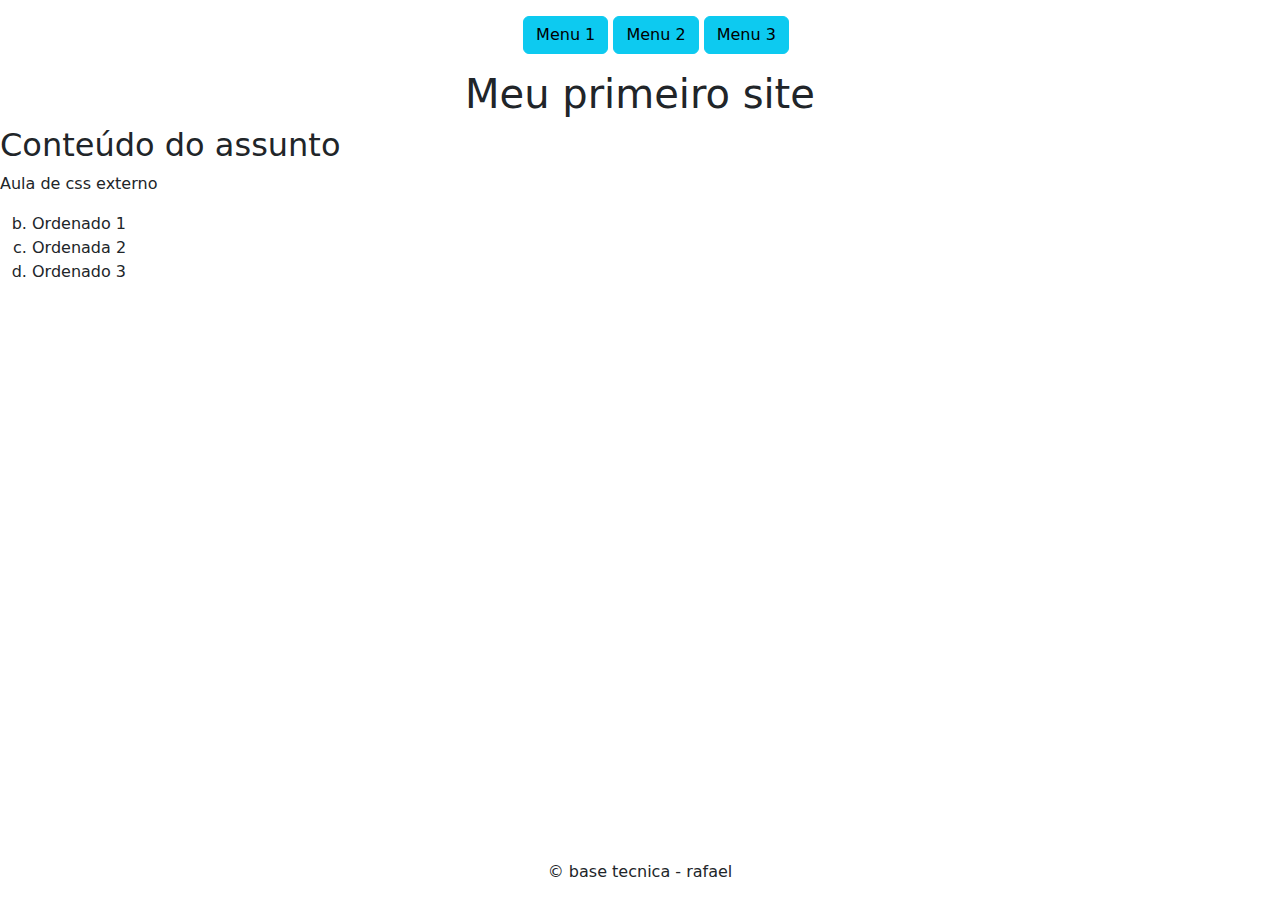
<file: rafael2a/index.html>
<!DOCTYPE html>
<html lang="pt-br">
<head>
    <meta charset="UTF-8">
    <title>Document :D</title><!-- Comentario -->
    <link rel="stylesheet" href="style.css">
    <link href="https://cdn.jsdelivr.net/npm/bootstrap@5.3.3/dist/css/bootstrap.min.css" rel="stylesheet" integrity="sha384-QWTKZyjpPEjISv5WaRU9OFeRpok6YctnYmDr5pNlyT2bRjXh0JMhjY6hW+ALEwIH" crossorigin="anonymous">

</head>
<body>
    <header class="mt-3 text-center">
        <nav>
            <ul>
                <a type="button" class="btn btn-info" href="index.html">
                    <li class="menu">Menu 1</li>
                </a>
                <a type="button" class="btn btn-info" href="Menu2.html">
                    <li class="menu">Menu 2</li>
                </a>
                <a type="button" class="btn btn-info" href="Menu3.html">
                    <li class="menu">Menu 3</li>
                </a>
            </ul>
        </nav>
        <h1>Meu primeiro site</h1>
    </header>
    <main>
        
        <h2>Conteúdo do assunto</h2>
        <p>Aula de css externo</p>
        
        <ol type="a" start="2">
            <li> Ordenado 1</li>
            <li> Ordenada 2</li>
            <li> Ordenado 3</li>
        </ol>
    </main>
<footer class="btn-primary-subtle text -white text-center py-3">
    &#169 base tecnica - rafael
</footer>
    
</body>
</html>
</file>
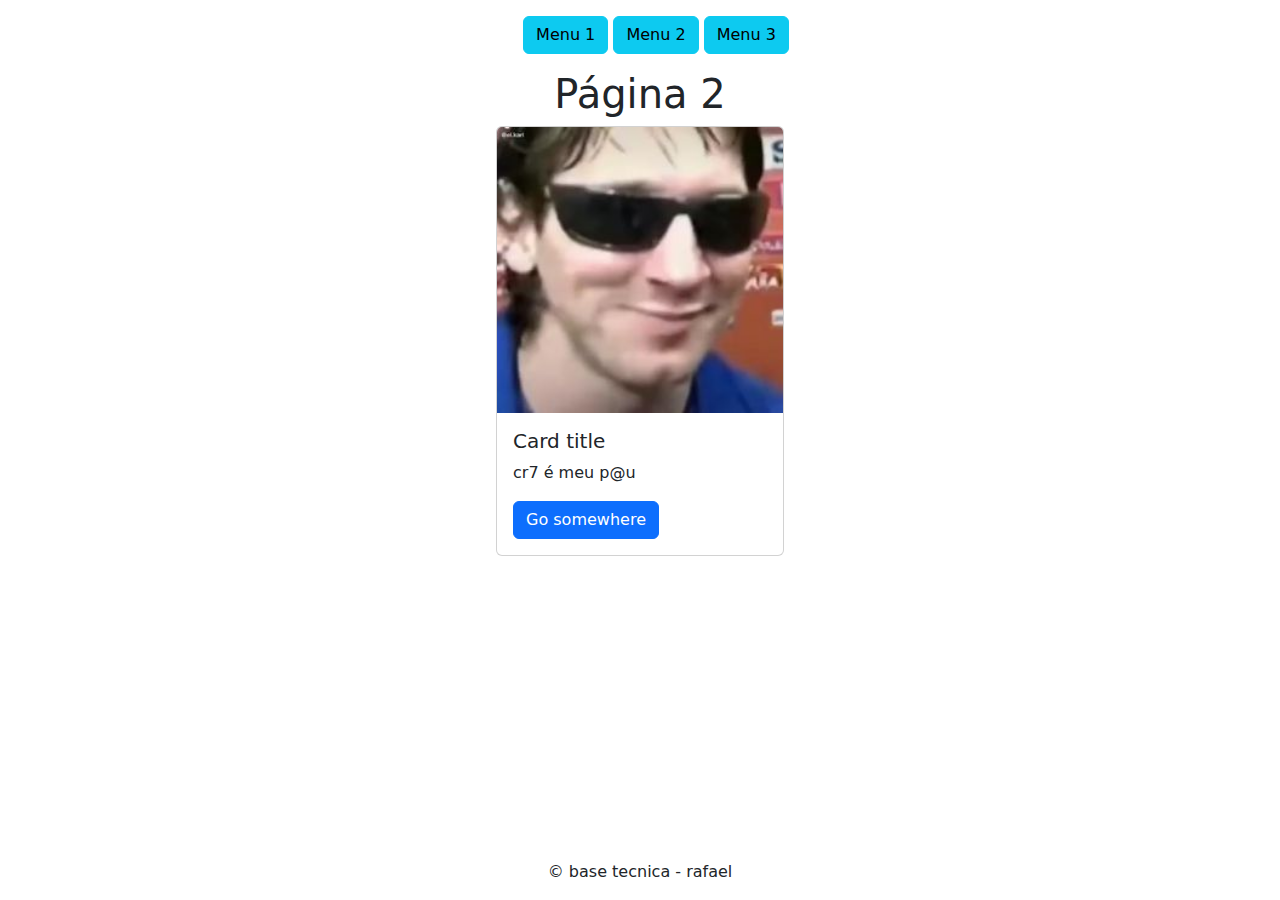
<file: rafael2a/Menu2.html>
<!DOCTYPE html>
<html lang="pt-br">
<head>
    <meta charset="UTF-8">
    <title>Document :D</title><!-- Comentario -->
    <link rel="stylesheet" href="style.css">
    <link href="https://cdn.jsdelivr.net/npm/bootstrap@5.3.3/dist/css/bootstrap.min.css" rel="stylesheet" integrity="sha384-QWTKZyjpPEjISv5WaRU9OFeRpok6YctnYmDr5pNlyT2bRjXh0JMhjY6hW+ALEwIH" crossorigin="anonymous">

</head>
<body>
    <header class="mt-3 text-center">
        <nav>
            <ul>
                <a type="button" class="btn btn-info" href="index.html">
                    <li class="menu">Menu 1</li>
                </a>
                <a type="button" class="btn btn-info" href="Menu2.html">
                    <li class="menu">Menu 2</li>
                </a>
                <a type="button" class="btn btn-info" href="Menu3.html">
                    <li class="menu">Menu 3</li>
                </a>
            </ul>
        </nav>
        <h1>Página 2</h1>
    </header>
    <main>
        <div class="card" style="width: 18rem; margin-left: auto; margin-right: auto;">
            <img src="img/image.png" class="card-img-top" alt="...">
            <div class="card-body">
              <h5 class="card-title">Card title</h5>
              <p class="card-text">cr7 é meu p@u</p>
              <a href="#" class="btn btn-primary">Go somewhere</a>
            </div>
          </div>
        
        
    </main>
<footer>
    <footer class="btn-primary-subtle text -white text-center py-3">
        &#169 base tecnica - rafael
    </footer>
</footer>
    
</body>
</html>
</file>
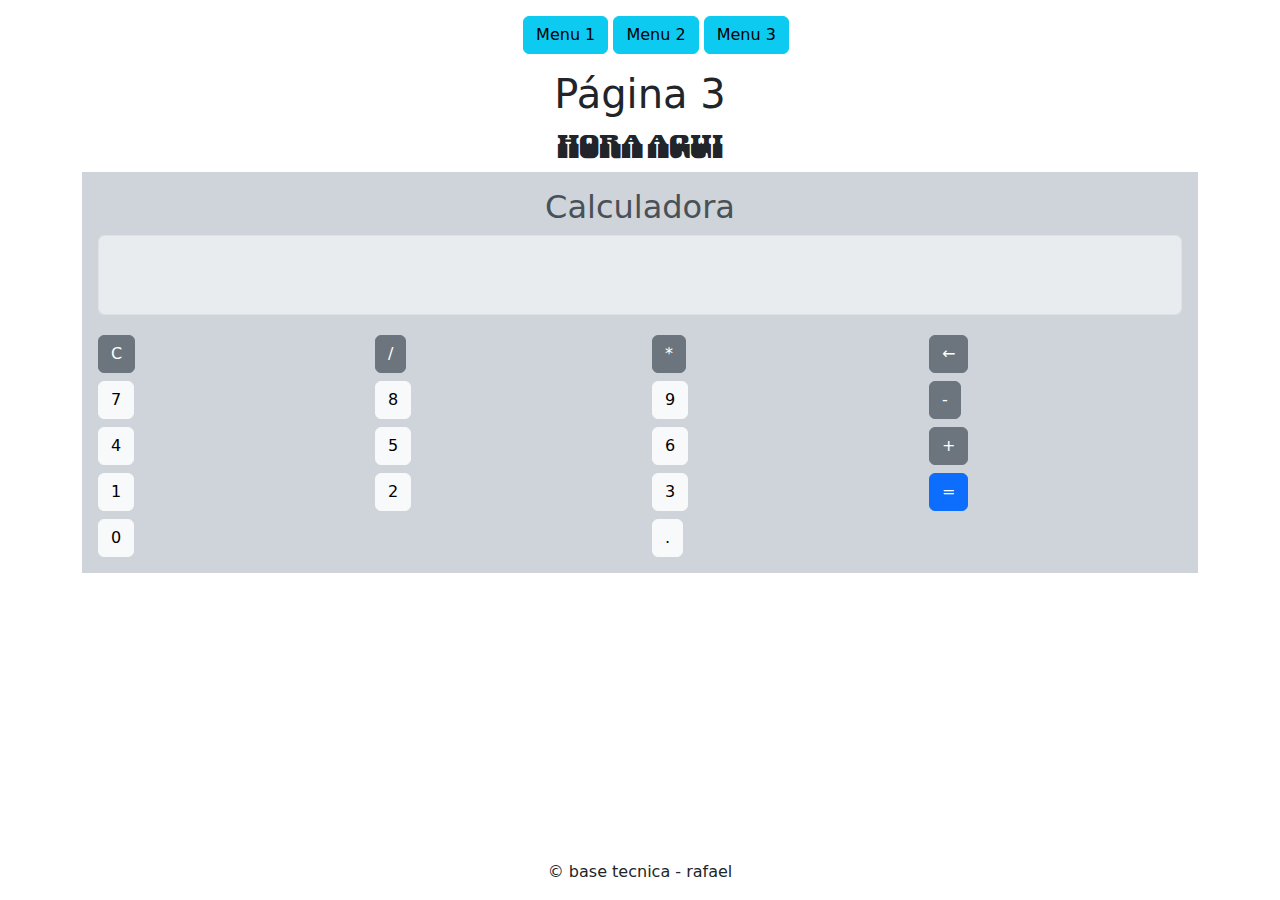
<file: rafael2a/Menu3.html>
<!DOCTYPE html>
<html lang="pt-br">
<head>
    <meta charset="UTF-8">
    <title>Document :D</title><!-- Comentario -->
    <link rel="stylesheet" href="style.css">
    <link href="https://cdn.jsdelivr.net/npm/bootstrap@5.3.3/dist/css/bootstrap.min.css" rel="stylesheet" integrity="sha384-QWTKZyjpPEjISv5WaRU9OFeRpok6YctnYmDr5pNlyT2bRjXh0JMhjY6hW+ALEwIH" crossorigin="anonymous">
    <style>
       
       @import url('https://fonts.googleapis.com/css2?family=Danfo&display=swap');
        .calculator {
                max-width: 400px;
                margin: 50px auto;
                padding: 10px;
                box-shadow: 0 0 10px rgba(0, 0, 0, 0.1);
            }
            .calculator-screen {
                height: 80px;
                margin-bottom: 20px;
                text-align: right;
                font-size: 2em;
                padding: 10px;
            }
            #DataHora{
                font-family: "Danfo", serif;
                text-align: center;
            }
    </style>
    
</head>
<body>
    <header class="mt-3 text-center">
        <nav>
            <ul>
                <a type="button" class="btn btn-info" href="index.html">
                    <li class="menu">Menu 1</li>
                </a>
                <a type="button" class="btn btn-info" href="Menu2.html">
                    <li class="menu">Menu 2</li>
                </a>
                <a type="button" class="btn btn-info" href="Menu3.html">
                    <li class="menu">Menu 3</li>
                </a>
            </ul>
        </nav>
        <h1>Página 3</h1>
    </header>
    <main>
      <h2 id="DataHora">Hora aqui</h2>  
      <script>
        function atual() {
            const now = new Date();

            // Formatar a data e hora no formato brasileiro
            const day = String(now.getDate()).padStart(2, '0');
            const month = String(now.getMonth() + 1).padStart(2, '0'); // Meses começam do zero
            const year = now.getFullYear();
            const hours = String(now.getHours()).padStart(2, '0');
            const minutes = String(now.getMinutes()).padStart(2, '0');
            const seconds = String(now.getSeconds()).padStart(2, '0');

            const formattedDateTime = `${day}/${month}/${year} ${hours}:${minutes}:${seconds}`;

            // Atualizar o conteúdo do elemento <h2> com o id "DataHora"
            document.getElementById('DataHora').innerText = formattedDateTime;
        }

        // Configurar a atualização a cada segundo
        setInterval(atual, 1000);

</script>  
      <section>
        <script src="calculadora.js" ></script> 
        <div class="container">
            
            <div class=" p-3 mb-2 bg-dark-subtle text-dark-emphasis">
                <h2 class="text-center">Calculadora</h2>
                <input type="text" class="calculator-screen form-control" id="screen" disabled>
                <div class="row">
                    <div class="col-3">
                        <button type="button" class="btn btn-secondary btn-block" onclick="clearScreen()">C</button>
                    </div>
                    <div class="col-3">
                        <button type="button" class="btn btn-secondary btn-block" onclick="appendToScreen('/')">/</button>
                    </div>
                    <div class="col-3">
                        <button type="button" class="btn btn-secondary btn-block" onclick="appendToScreen('*')">*</button>
                    </div>
                    <div class="col-3">
                        <button type="button" class="btn btn-secondary btn-block" onclick="backspace()">←</button>
                    </div>
                </div>
                <div class="row mt-2">
                    <div class="col-3">
                        <button type="button" class="btn btn-light btn-block" onclick="appendToScreen('7')">7</button>
                    </div>
                    <div class="col-3">
                        <button type="button" class="btn btn-light btn-block" onclick="appendToScreen('8')">8</button>
                    </div>
                    <div class="col-3">
                        <button type="button" class="btn btn-light btn-block" onclick="appendToScreen('9')">9</button>
                    </div>
                    <div class="col-3">
                        <button type="button" class="btn btn-secondary btn-block" onclick="appendToScreen('-')">-</button>
                    </div>
                </div>
                <div class="row mt-2">
                    <div class="col-3">
                        <button type="button" class="btn btn-light btn-block" onclick="appendToScreen('4')">4</button>
                    </div>
                    <div class="col-3">
                        <button type="button" class="btn btn-light btn-block" onclick="appendToScreen('5')">5</button>
                    </div>
                    <div class="col-3">
                        <button type="button" class="btn btn-light btn-block" onclick="appendToScreen('6')">6</button>
                    </div>
                    <div class="col-3">
                        <button type="button" class="btn btn-secondary btn-block" onclick="appendToScreen('+')">+</button>
                    </div>
                </div>
                <div class="row mt-2">
                    <div class="col-3">
                        <button type="button" class="btn btn-light btn-block" onclick="appendToScreen('1')">1</button>
                    </div>
                    <div class="col-3">
                        <button type="button" class="btn btn-light btn-block" onclick="appendToScreen('2')">2</button>
                    </div>
                    <div class="col-3">
                        <button type="button" class="btn btn-light btn-block" onclick="appendToScreen('3')">3</button>
                    </div>
                    <div class="col-3">
                        <button type="button" class="btn btn-primary btn-block" onclick="calculateResult()">=</button>
                    </div>
                </div>
                <div class="row mt-2">
                    <div class="col-6">
                        <button type="button" class="btn btn-light btn-block" onclick="appendToScreen('0')">0</button>
                    </div>
                    <div class="col-6">
                        <button type="button" class="btn btn-light btn-block" onclick="appendToScreen('.')">.</button>
                    </div>
                </div>
            </div>
        </div>
        <script src="https://code.jquery.com/jquery-3.5.1.slim.min.js"></script>
        <script src="https://cdn.jsdelivr.net/npm/@popperjs/core@2.5.4/dist/umd/popper.min.js"></script>
        <script src="https://maxcdn.bootstrapcdn.com/bootstrap/4.5.2/js/bootstrap.min.js"></script> 
    </section>  
    </main>
<footer>
    <footer class="btn-primary-subtle text -white text-center py-3">
        &#169 base tecnica - rafael
    </footer>
</footer>
    
</body>
</html>
</file>
<file: rafael2a/style.css>
a{text-decoration: none;}
.menu{list-style-type: none;}

html, body {
    height: 100%;
} 
body {
    display: flex;
    flex-direction: column;
} main {
    flex: 1;
}
</file>
